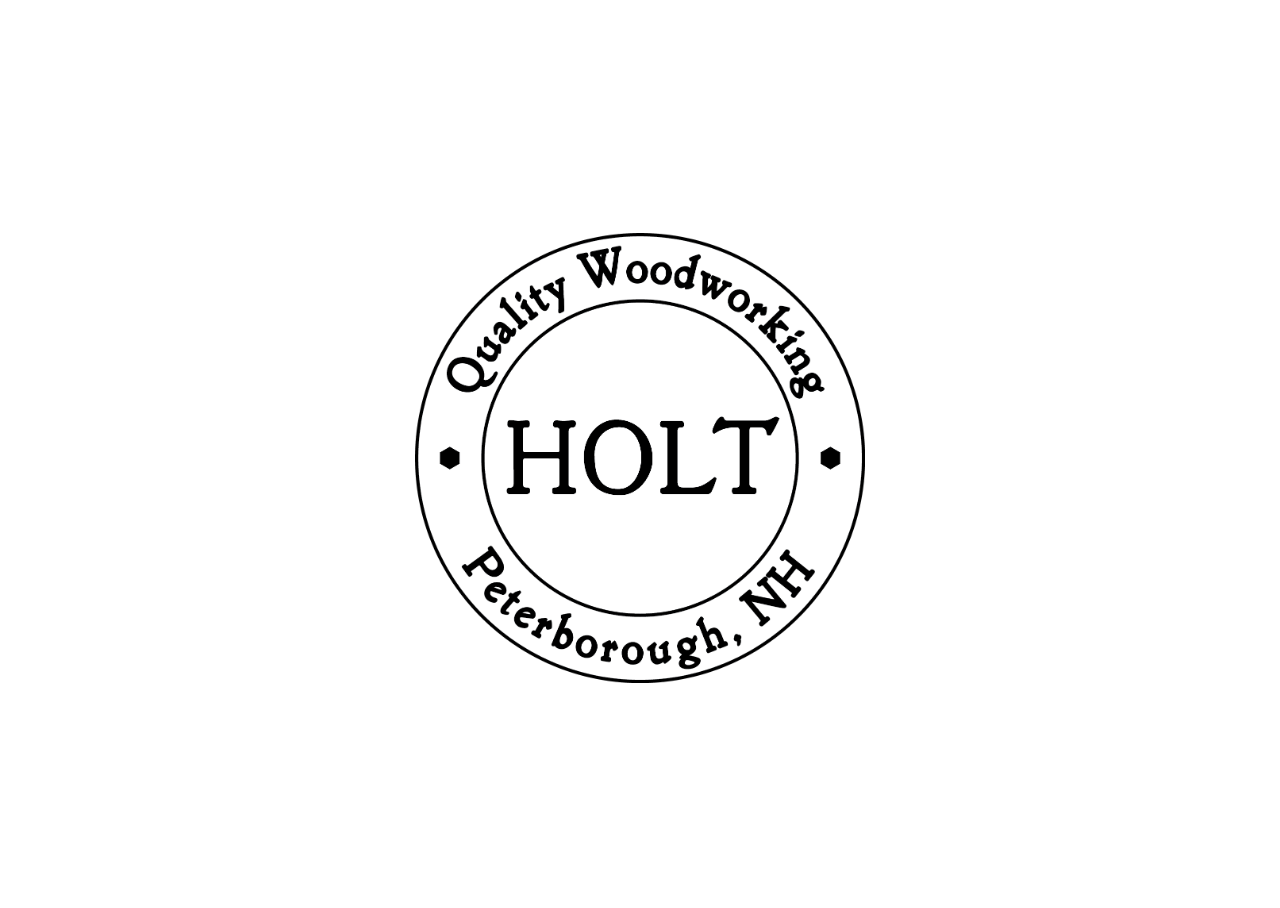
<file: index.html>
<html>
<head>
  <title>Holt Wood Shop</title>
  <link rel="stylesheet" href="css/style.css">
</head>
<body>
  <img id="img-placeholder" src="img/Holt.png" alt="Holt Quality Woodworking, Peterborough, NH">
</body>
</html>
</file>
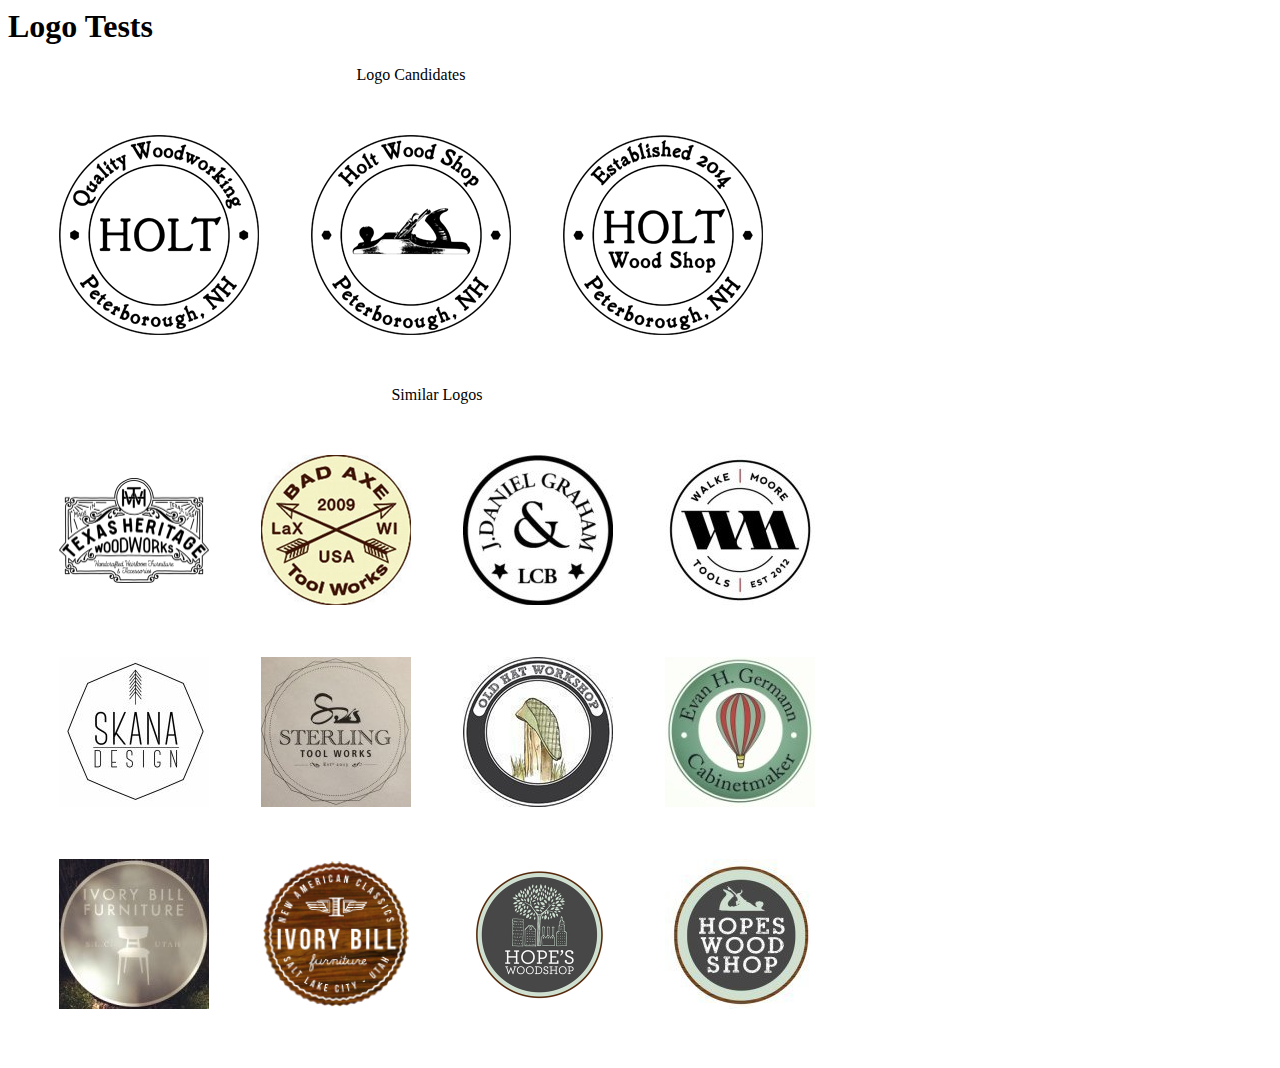
<file: logo-test.html>
<html>
<head>
  <title>Holt Wood Shop Logo Test</title>
</head>
<body>
  <h1>Logo Tests</h1>

  <table cellspacing="50">
    <caption>Logo Candidates</caption>
    <tbody>
      <tr>
        <td><img src="img/Holt-200.png" alt="" height="200" width="200"></td>
        <td><img src="img/Holt2-200.png" alt="" height="200" width="200"></td>
        <td><img src="img/Holt3-200.png" alt="" height="200" width="200"></td>
      </tr>
    </tbody>
  </table>

  <table cellspacing="50">
    <caption>Similar Logos</caption>
    <tbody>
      <tr>
        <td><img src="img/insp/txheritage.png" alt="" width="150"></td>
        <td><img src="img/insp/badaxe.jpg" alt="" width="150"></td>
        <td><img src="img/insp/lcb.jpg" alt="" height="150" width="150"></td>
        <td><img src="img/insp/walkemoore.jpg" alt="" height="150" width="150"></td>
      </tr>
      <tr>
        <td><img src="img/insp/skana.jpg" alt="" height="150" width="150"></td>
        <td><img src="img/insp/sterling.jpg" alt="" height="150" width="150"></td>
        <td><img src="img/insp/oldhat.jpg" alt="" height="150" width="150"></td>
        <td><img src="img/insp/woodengoods.jpg" alt="" height="150" width="150"></td>
      </tr>
      <tr>
        <td><img src="img/insp/ivorybill.jpg" alt="" height="150" width="150"></td>
        <td><img src="img/insp/ivorybill.png" alt="" height="150" width="150"></td>
        <td><img src="img/insp/hopes1.jpg" alt="" height="150" width="150"></td>
        <td><img src="img/insp/hopes2.jpg" alt="" height="150" width="150"></td>
      </tr>
    </tbody>
  </table>

</body>
</html>
</file>
<file: css/style.css>
html, body {
  height: 100%;
}

body {
  display: flex;
  justify-content: center;
  align-items: center;
}

#img-placeholder {
  max-height: 50%;
  max-width: 50%;
}
</file>
